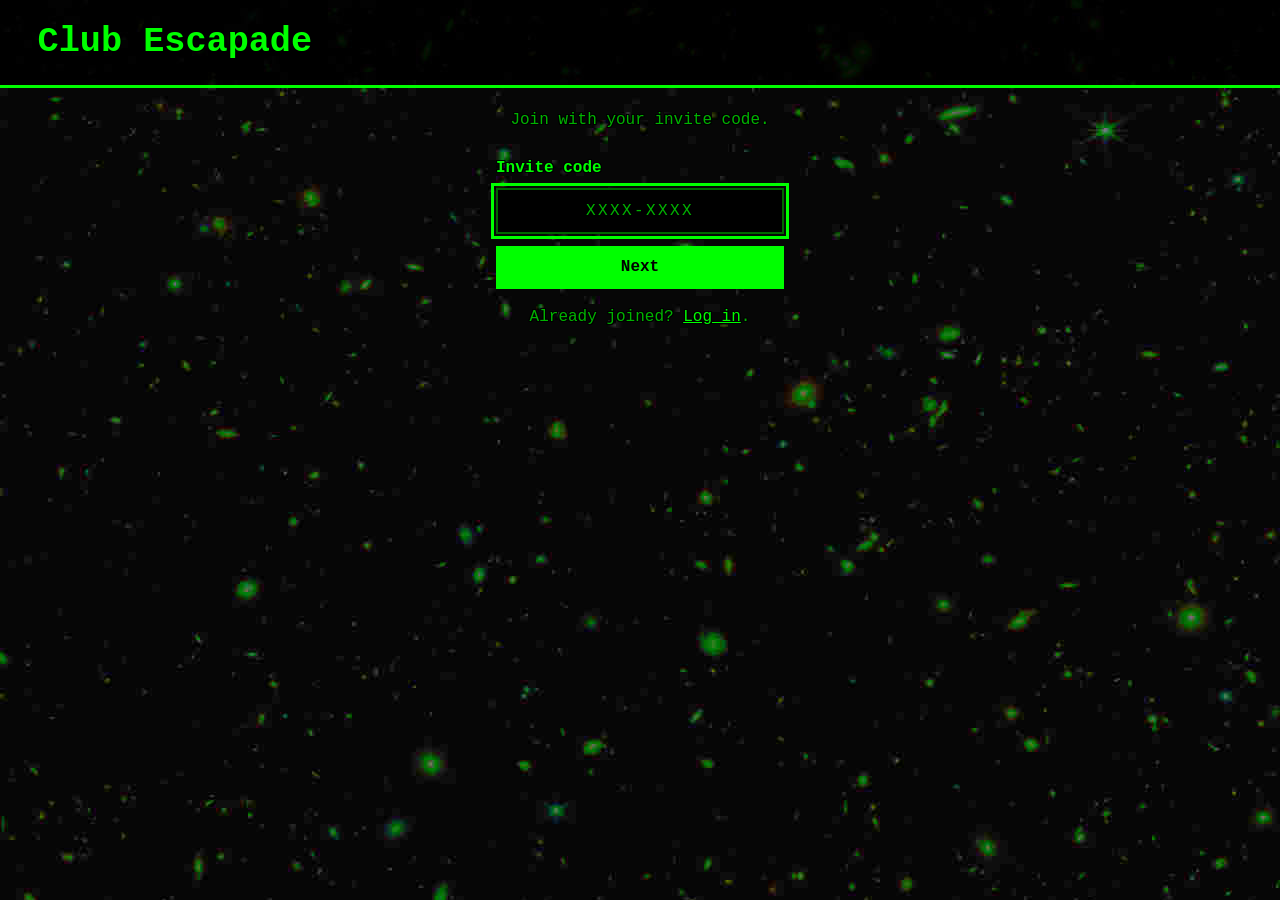
<file: join.html>
<!DOCTYPE html>
<html lang="en">
<head>
<meta charset="utf-8">
<meta name="viewport" content="width=device-width, initial-scale=1">
<title>Join · Club Escapade</title>
<link rel="icon" href="favicon.ico">
<link rel="stylesheet" href="styles.css">
</head>
<body>

<!-- Title bar across the top of every page: site name on the left;
     account.js adds the name / Log out box on the right. -->
<header class="site-bar">
  <a class="site-name" href="index.html">Club Escapade</a>
</header>

<!-- Joining with an invite code from the teacher. The teacher already made
     the account and its username (what the student logs in with). Here the
     student enters the code, picks a screen name (what everyone else sees)
     and a PIN (twice). Anyone can see this page. A link like
     join.html?code=K7MP-3XQA fills in the code. -->
<div class="wrap">
  <header>
    <p id="step-title">Join with your invite code.</p>
  </header>

  <main class="login">
    <!-- Step 1: invite code -->
    <form id="step-code" class="pin-login" novalidate>
      <label for="code">Invite code</label>
      <input id="code" class="code-input" type="text" autocomplete="off" autocapitalize="characters"
             spellcheck="false" maxlength="12" placeholder="XXXX-XXXX" required autofocus>
      <button type="submit">Next</button>
      <p class="muted auth-note">Already joined? <a href="login.html">Log in</a>.</p>
    </form>

    <!-- Step 2: screen name -->
    <form id="step-name" class="pin-login" novalidate hidden>
      <p class="muted hint">You'll log in with the username <strong id="username"></strong>.</p>
      <label for="screen-name">Pick a screen name</label>
      <input id="screen-name" type="text" autocomplete="nickname" autocapitalize="off"
             spellcheck="false" maxlength="20" required>
      <p class="muted hint">This is the name everyone else sees. 3–20 letters,
        numbers, - or _. You can't change it later, so choose well!</p>
      <button type="submit">Next</button>
      <button type="button" class="quiet back-step" data-to="code">Back</button>
    </form>

    <!-- Step 3: PIN, typed twice -->
    <form id="step-pin" class="pin-login" novalidate hidden>
      <label for="pin" id="pin-label">Pick a PIN</label>
      <!-- inputmode="none": on touch screens use the number pad below. -->
      <input id="pin" class="pin-input" type="password" inputmode="none"
             autocomplete="new-password">
      <div id="keypad"></div>
      <p class="muted hint">Remember it! You'll log in with your username
        <strong class="username-again"></strong> and this PIN. Only your teacher can reset it.</p>
      <button type="button" class="quiet back-step" data-to="name">Back</button>
    </form>

    <p id="msg" class="muted" role="status" aria-live="polite"></p>
  </main>
</div>

<script src="pinpad.js"></script>
<script>
  // A new log-in gets a new random game order on the homepage (index.html).
  try {
    Object.keys(localStorage).forEach(function (k) {
      if (k.indexOf("ce-game-order:") === 0) localStorage.removeItem(k);
    });
  } catch (e) {}
(function () {
  var steps = {
    code: document.getElementById("step-code"),
    name: document.getElementById("step-name"),
    pin: document.getElementById("step-pin")
  };
  var codeEl = document.getElementById("code");
  var nameEl = document.getElementById("screen-name");
  var pinEl = document.getElementById("pin");
  var pinLabel = document.getElementById("pin-label");
  var title = document.getElementById("step-title");
  var msg = document.getElementById("msg");
  var current = "code";
  var busy = false;
  var firstPin = null; // the PIN typed the first time, waiting for the repeat

  pinEl.maxLength = PIN_LENGTH;
  pinEl.placeholder = "•".repeat(PIN_LENGTH);

  function post(path, body) {
    return fetch(path, {
      method: "POST",
      credentials: "same-origin",
      headers: { "Content-Type": "application/json" },
      body: JSON.stringify(body)
    }).then(function (res) {
      var type = res.headers.get("Content-Type") || "";
      if (type.indexOf("application/json") === -1) throw new Error("The server isn't reachable.");
      return res.json().then(function (data) {
        if (!res.ok) throw new Error(data.error || "Something went wrong.");
        return data;
      });
    });
  }

  function show(step, text) {
    current = step;
    Object.keys(steps).forEach(function (k) { steps[k].hidden = k !== step; });
    title.textContent = {
      code: "Join with your invite code.",
      name: "Hi! Pick your screen name.",
      pin: "Last step: pick your PIN."
    }[step];
    msg.textContent = text || "";
    if (step === "code") codeEl.focus();
    if (step === "name") nameEl.focus();
    if (step === "pin") { firstPin = null; pinLabel.textContent = "Pick a " + PIN_LENGTH + "-digit PIN"; pad.clear(); pad.focus(); }
  }

  function shake(form) {
    form.classList.remove("shake");
    void form.offsetWidth; // restart the animation
    form.classList.add("shake");
  }

  function run(form, promise) {
    busy = true;
    form.classList.add("busy");
    form.querySelectorAll("button").forEach(function (b) { b.disabled = true; });
    return promise.then(function (v) { return v; }, function (err) {
      msg.textContent = err.message;
      shake(form);
      throw err;
    }).finally(function () {
      busy = false;
      form.classList.remove("busy");
      form.querySelectorAll("button").forEach(function (b) { b.disabled = false; });
    });
  }

  // Step 1: is the code real?
  steps.code.addEventListener("submit", function (e) {
    e.preventDefault();
    if (busy) return;
    if (!codeEl.value.trim()) { msg.textContent = "Type the code from your teacher."; return; }
    msg.textContent = "Checking…";
    run(steps.code, post("/api/invite/check", { code: codeEl.value }))
      .then(function (data) {
        document.getElementById("username").textContent = data.username;
        document.querySelector(".username-again").textContent = data.username;
        show("name");
      }, function () { codeEl.select(); });
  });

  // Step 2: is the screen name allowed and free?
  steps.name.addEventListener("submit", function (e) {
    e.preventDefault();
    if (busy) return;
    var name = nameEl.value.trim();
    nameEl.value = name;
    if (!name) { msg.textContent = "Type a screen name."; return; }
    msg.textContent = "Checking…";
    run(steps.name, post("/api/invite/check", { code: codeEl.value, screenName: name }))
      .then(function () { show("pin"); }, function () { nameEl.select(); });
  });

  // Step 3: type the PIN, then type it again. The last digit moves on.
  var pad = PinPad({
    input: pinEl,
    keypad: document.getElementById("keypad"),
    length: PIN_LENGTH,
    active: function () { return current === "pin"; },
    busy: function () { return busy; },
    onEnter: function () {
      msg.textContent = "Your PIN needs " + PIN_LENGTH + " digits.";
    },
    onComplete: function (pin) {
      if (firstPin === null) {
        firstPin = pin;
        pinLabel.textContent = "Type it again";
        msg.textContent = "";
        pad.clear();
        return;
      }
      if (pin !== firstPin) {
        shake(steps.pin);
        show("pin", "Those didn't match. Pick your PIN again.");
        return;
      }
      msg.textContent = "Setting up your account…";
      run(steps.pin, post("/api/invite/join", {
        code: codeEl.value, screenName: nameEl.value, pin: pin
      })).then(function () {
        location.replace("/");
      }, function (err) {
        // Someone took the name meanwhile, or the code stopped working.
        if (/screen name/i.test(err.message)) show("name", err.message);
        else if (/code/i.test(err.message)) show("code", err.message);
        else show("pin", err.message);
      });
    }
  });

  document.querySelectorAll(".back-step").forEach(function (b) {
    b.addEventListener("click", function () { show(b.dataset.to); });
  });

  // join.html?code=K7MP-3XQA fills in the code.
  var given = new URLSearchParams(location.search).get("code");
  if (given) codeEl.value = given;
})();
</script>
</body>
</html>
</file>
<file: styles.css>
/* Terminal look: pure black page, green Courier text. Same in light and dark mode. */
:root {
  color-scheme: dark;
  --page: #000000;
  --ink: #00ff00;
  --muted: #00b300;
  --bezel: #006600;
  --card: #000000;
  --screen: #000000;
  --accent: #00ff00;
  --accent-ink: #000000;
  --gold: #d4af37;        /* hidden games: card border, window accents */
  --gold-bright: #ffd84d;
  --bar-h: 5.5rem; /* height of the title bar at the top of every page */
}

/* Square corners everywhere, including browser-default buttons and inputs. */
* { box-sizing: border-box; border-radius: 0; }
/* "hidden" always hides, even on things a rule below gives display: grid/flex. */
[hidden] { display: none !important; }
html, body { margin: 0; }

/* Tiled star image drifting diagonally (down and to the right) behind the page.
   The layer is one tile bigger than the screen and moves exactly one tile
   (2000 x 1402, the size of background.jpg) per loop, so the loop is seamless.
   Change 90s to make it faster or slower. */
body::before {
  content: "";
  position: fixed;
  top: -1402px;
  left: -2000px;
  right: 0;
  bottom: 0;
  z-index: -1;
  background: url("background.jpg") repeat;
  animation: star-drift 90s linear infinite;
  will-change: transform;
  pointer-events: none;
}
/* Black layer over the moving stars, under everything else, to tone them
   down. Raise --dim toward 1 for darker (1 hides the stars completely). */
body::after {
  content: "";
  position: fixed;
  inset: 0;
  z-index: -1;
  background: #000;
  opacity: var(--dim, .5);
  pointer-events: none;
}
@keyframes star-drift {
  to { transform: translate(2000px, 1402px); }
}
/* Hold still for people who've asked their computer for less motion. */
@media (prefers-reduced-motion: reduce) {
  body::before { animation: none; }
}
body {
  /* Black shows while the star image loads or if it's missing. */
  background: var(--page);
  color: var(--ink);
  font: 16px/1.5 "Courier New", Courier, monospace;
  text-align: center;
  /* 1px black outline around all text, so it reads over the star background.
     Every element inherits this. */
  text-shadow:
    -1px -1px 0 #000,  0 -1px 0 #000,  1px -1px 0 #000,
    -1px  0   0 #000,                  1px  0   0 #000,
    -1px  1px 0 #000,  0  1px 0 #000,  1px  1px 0 #000;
  min-height: 100vh;
  display: flex;
  flex-direction: column;
  align-items: center;
  /* Room on top for the fixed title bar. */
  padding: calc(var(--bar-h) + 1.25rem) 1rem 3rem;
}

.wrap { width: 100%; max-width: 980px; }

header { margin-bottom: 1.5rem; }
h1 { font-size: 1.6rem; margin: 0 0 .25rem; letter-spacing: -0.01em; }
header p { margin: 0; color: var(--muted); }

a { color: var(--accent); }
a:focus-visible, button:focus-visible {
  outline: 3px solid var(--ink);
  outline-offset: 2px;
}

/* ---------- Homepage grid ---------- */
.grid {
  list-style: none;
  margin: 0;
  padding: 0;
  display: grid;
  /* 10 games per row, fewer on smaller screens. */
  grid-template-columns: repeat(10, minmax(0, 1fr));
  gap: .5rem;
}
@media (max-width: 900px) { .grid { grid-template-columns: repeat(8, minmax(0, 1fr)); } }
@media (max-width: 720px) { .grid { grid-template-columns: repeat(6, minmax(0, 1fr)); } }
@media (max-width: 520px) { .grid { grid-template-columns: repeat(4, minmax(0, 1fr)); } }
/* Square cards: the name area fills whatever the rating line leaves. */
.card {
  display: flex;
  flex-direction: column;
  aspect-ratio: 1 / 1;
  background: var(--card);
  color: inherit;
  text-decoration: none;
  box-shadow: inset 0 0 0 2px var(--bezel);
  overflow: hidden;
  transition: transform .12s ease, box-shadow .12s ease;
}
.card:hover { transform: translateY(-3px); box-shadow: inset 0 0 0 2px var(--accent); }
.thumb {
  flex: 1;
  min-height: 0;
  background: transparent; /* let the card's green outline show around it */
  display: flex;
  align-items: center;
  justify-content: center;
}
.thumb .ph {
  font-size: .65rem;
  font-weight: 700;
  line-height: 1.25;
  color: var(--ink);
  letter-spacing: .02em;
  text-align: center;
  overflow-wrap: anywhere;
  padding: .25rem;
  width: 100%;
  height: 100%;
  display: flex;
  align-items: center;
  justify-content: center;
}
.card .info { padding: .2rem .35rem .35rem; }
.card .info:empty { display: none; } /* no title, blurb or rating to show */
.card h2 { font-size: 1.05rem; margin: 0; }
.card p { margin: .15rem 0 0; font-size: .9rem; color: var(--muted); }

.empty { color: var(--muted); }

/* ---------- Player page ---------- */
/* The game window, styled like Windows 95: grey raised frame, navy title bar
   with the game's name, and square bevelled buttons (mute, restart, full
   screen) where Windows had minimize, maximize and close.
   --ar is the game's width / height. play.html sets it from the game file
   once it loads. The window is as wide as the page allows, but never so tall
   that it runs off the bottom of the screen. The game area's height is the
   screen minus the title bar (--bar-h), the game page's top and bottom
   padding (1.25rem + 1rem) and the window frame (46px: title bar 30, gap 4,
   frame padding 8, game border 4); 12px is the frame's left and right
   edges. Square and tall games are limited by height, so this matters
   most for them. */
.bezel {
  --ar: 4 / 3;
  --ar-num: 1.3333;
  --w95-face: #c0c0c0;
  --w95-light: #ffffff;
  --w95-shadow: #808080;
  --w95-dark: #000000;
  margin-inline: auto;
  width: max(320px, (100vh - var(--bar-h) - 2.25rem - 46px) * var(--ar-num) + 12px);
  max-width: 100%;
  transition: width .2s ease;
}
.win95 {
  background: var(--w95-face);
  padding: 4px;
  text-align: left;
  text-shadow: none;
  /* Two-tone raised edge: white/light grey top-left, black/dark grey bottom-right. */
  box-shadow:
    inset -1px -1px 0 var(--w95-dark),
    inset 1px 1px 0 #dfdfdf,
    inset -2px -2px 0 var(--w95-shadow),
    inset 2px 2px 0 var(--w95-light),
    6px 6px 0 rgba(0, 0, 0, .5);
  font-family: "MS Sans Serif", "Microsoft Sans Serif", Tahoma, Geneva, Verdana, sans-serif;
}
.win95-titlebar {
  display: flex;
  align-items: center;
  gap: .5rem;
  background: #02421c;
  color: #ffffff;
  padding: 3px 3px 3px 6px;
  margin-bottom: 4px;
  min-height: 30px;
}
.win95-title {
  flex: 1;
  min-width: 0;
  margin: 0;
  font-size: 1.05rem;
  font-weight: 700;
  letter-spacing: .02em;
  line-height: 1.2;
  white-space: nowrap;
  overflow: hidden;
  text-overflow: ellipsis;
}
.win95-buttons { display: flex; gap: 2px; flex-shrink: 0; }
/* The Restart button gets a little gap before it, like Windows' Close button. */
.win95-buttons #reload { margin-right: 2px; }
.win95-btn {
  width: 26px;
  height: 22px;
  padding: 0;
  border: 0;
  background: var(--w95-face);
  color: var(--w95-dark);
  text-shadow: none;
  display: grid;
  place-items: center;
  box-shadow:
    inset -1px -1px 0 var(--w95-dark),
    inset 1px 1px 0 var(--w95-light),
    inset -2px -2px 0 var(--w95-shadow),
    inset 2px 2px 0 #dfdfdf;
}
/* Pressed (and Mute while on): the bevel flips so the button looks pushed in. */
.win95-btn:active,
.win95-btn[aria-pressed="true"] {
  box-shadow:
    inset -1px -1px 0 var(--w95-light),
    inset 1px 1px 0 var(--w95-dark),
    inset -2px -2px 0 #dfdfdf,
    inset 2px 2px 0 var(--w95-shadow);
}
.win95-btn:active svg,
.win95-btn[aria-pressed="true"] svg { transform: translate(1px, 1px); }
.win95-btn:focus-visible { outline: 1px dotted var(--w95-dark); outline-offset: -5px; }
.win95-btn svg { width: 14px; height: 12px; fill: currentColor; }
.win95-btn svg .stroke { fill: none; stroke: currentColor; stroke-width: 1.4; }
.win95-btn .icon-muted,
.win95-btn[aria-pressed="true"] .icon-sound { display: none; }
.win95-btn[aria-pressed="true"] .icon-muted { display: block; }

/* Hidden games: gold title bar, a gold ring and glow around the window, and a
   gold edge around the game. */
.win95.hidden-game {
  box-shadow:
    inset -1px -1px 0 var(--w95-dark),
    inset 1px 1px 0 #dfdfdf,
    inset -2px -2px 0 var(--w95-shadow),
    inset 2px 2px 0 var(--w95-light),
    0 0 0 2px var(--gold),
    0 0 18px rgba(212, 175, 55, .45),
    6px 6px 0 rgba(0, 0, 0, .5);
}
.win95.hidden-game .win95-titlebar {
  background: linear-gradient(90deg, #5c4500, #a67c00 55%, var(--gold));
  text-shadow: 0 1px 0 rgba(0, 0, 0, .6);
}
.win95.hidden-game #stage { border-color: #8a6d1f var(--gold-bright) var(--gold-bright) #8a6d1f; }

#stage {
  width: 100%;
  aspect-ratio: var(--ar);
  background: var(--screen);
  /* Sunken edge around the game, the reverse of the window's raised one. */
  border: 2px solid;
  border-color: var(--w95-shadow) var(--w95-light) var(--w95-light) var(--w95-shadow);
  /* Square corners: rounding here would clip the edges of the game. */
  overflow: hidden;
  position: relative;
  font-family: "Courier New", Courier, monospace;
}
#stage ruffle-player { width: 100%; height: 100%; display: block; }
#message {
  position: absolute;
  inset: 0;
  display: flex;
  align-items: center;
  justify-content: center;
  padding: 1.5rem;
  text-align: center;
  color: var(--ink);
}
#message[hidden] { display: none; }

.controls {
  display: flex;
  flex-wrap: wrap;
  justify-content: center;
  gap: .75rem;
  align-items: center;
  margin-top: 1rem;
}
button {
  font: inherit;
  text-shadow: none; /* filled buttons (Restart): black text, no outline */
  font-weight: 600;
  background: var(--accent);
  color: var(--accent-ink);
  border: 0;
  padding: .6rem 1rem;
  cursor: pointer;
}
button.quiet {
  background: transparent;
  color: var(--ink);
  text-shadow: inherit; /* green text on the stars keeps its outline */
  box-shadow: inset 0 0 0 2px var(--bezel);
}

/* ---------- Restart confirmation pop-up ---------- */
dialog {
  background: var(--page);
  color: var(--ink);
  border: 2px solid var(--ink);
  padding: 1.25rem 1.5rem;
  max-width: min(90vw, 26rem);
  font: inherit;
  text-shadow: inherit;
  text-align: center;
}
dialog p { margin: 0; }
dialog::backdrop { background: rgba(0, 0, 0, .7); }
/* "Wait... a hidden game?" pop-up: gold, like hidden games' windows. */
dialog.hidden-found { border-color: var(--gold); box-shadow: 0 0 28px rgba(212, 175, 55, .55); }
.hidden-found-title { font-size: 1.4rem; font-weight: 700; color: var(--gold-bright); }
.hidden-found button { background: var(--gold); color: #000; }

/* ---------- Player page layout ---------- */
/* Game window on the left, comments column on the right. The window keeps
   the size it wants (as big as the screen height allows) and only shrinks if
   the comments would get narrower than 15rem; comments get the rest. On
   narrow screens they stack: game first, comments below. */
.wrap.wide { max-width: 1500px; }
body.play { padding-bottom: 1rem; } /* game page: room for a bigger game */
.play-layout {
  display: flex;
  gap: 1.5rem;
  align-items: flex-start;
  justify-content: center;
}
.play-layout .bezel { flex: 0 1 auto; min-width: 280px; margin-inline: 0; }
.play-side {
  flex: 1 1 15rem;
  min-width: 15rem;
  max-width: 640px;
}
.play-side .community { margin: 0; }
/* Big green "Another Game?" button above the rating: back to the homepage. */
.another-game {
  display: block;
  margin-bottom: 1.5rem;
  padding: 1rem 1.25rem;
  background: var(--accent);
  color: var(--accent-ink);
  font-size: 1.5rem;
  font-weight: 700;
  text-decoration: none;
  text-shadow: none;
  text-align: center;
  transition: transform .12s ease, filter .12s ease;
}
.another-game:hover { filter: brightness(.85); }
.another-game:active { transform: translateY(2px); }
.play-side .community h2:first-child { margin-top: 0; }
/* Wide screens: the page itself doesn't scroll. The right-hand column is
   at most the screen's height (below the title bar, inside the page's top
   and bottom padding); "Another Game?" stays at its top and the rating and
   comments scroll under it. Narrow screens stack and scroll normally. */
@media (min-width: 801px) {
  .play-side {
    display: flex;
    flex-direction: column;
    max-height: calc(100vh - var(--bar-h) - 2.25rem);
  }
  .play-side .another-game { flex-shrink: 0; }
  .play-side .community {
    flex: 1 1 auto;
    min-height: 0;
    overflow-y: auto;
    overscroll-behavior: contain; /* reaching the end doesn't scroll the page */
    padding-right: .5rem;         /* room for the scrollbar */
    scrollbar-color: var(--bezel) transparent;
  }
}

@media (max-width: 800px) {
  .play-layout { flex-direction: column; align-items: center; }
  .play-layout .bezel { min-width: 0; }
  .play-side { width: 100%; min-width: 0; margin-top: 1rem; }
}

/* ---------- Ratings, comments and log-in (comments.js) ---------- */
.community {
  max-width: 640px;
  margin: 2rem auto 0;
}
.community h2 { font-size: 1.2rem; margin: 1.5rem 0 .5rem; }
.muted { color: var(--muted); }
.community p { margin: .25rem 0; }

.stars { display: flex; justify-content: center; gap: .1rem; }
.stars button {
  background: transparent;
  color: var(--bezel);
  font-size: 2rem;
  line-height: 1;
  padding: .1rem .2rem;
  text-shadow: inherit;
}
.stars button.on, .stars button:hover { color: var(--ink); }

input[type="text"], input[type="password"], textarea, select {
  font: inherit;
  color: var(--ink);
  background: #000;
  border: 2px solid var(--bezel);
  padding: .55rem .75rem;
}
input:focus-visible, textarea:focus-visible {
  outline: 3px solid var(--ink);
  outline-offset: 2px;
}
::placeholder { color: var(--muted); opacity: 1; }

.auth-note { margin: .5rem 0 0; }
.login { max-width: 420px; margin: 0 auto; }

/* ---------- PIN log-in (login.html) ---------- */
.pin-login {
  display: grid;
  gap: .5rem;
  max-width: 18rem;
  margin: 0 auto;
}
.pin-login label { font-weight: 600; text-align: left; }
.pin-login input { width: 100%; }
.pin-login label[for="pin"] { margin-top: .5rem; }
.pin-input {
  font-size: 2rem;
  letter-spacing: .4em;
  text-align: center;
  padding-left: .8em; /* balance the letter-spacing after the last dot */
}
.keypad {
  display: grid;
  grid-template-columns: repeat(3, 1fr);
  gap: .5rem;
  margin-top: .5rem;
}
.keypad button {
  font-size: 1.6rem;
  padding: .7rem 0;
  touch-action: manipulation; /* no double-tap zoom on fast taps */
  transition: transform .06s ease;
}
.keypad button[data-key="clear"] { font-size: 1rem; }
.keypad button:active, .keypad button.pressed { transform: scale(.92); filter: brightness(.8); }
.keypad button:focus-visible { outline: 3px solid var(--ink); outline-offset: 2px; }
.pin-login.busy .keypad { opacity: .5; }
.pin-login.shake { animation: shake .35s; }
@keyframes shake {
  20%, 60% { transform: translateX(-8px); }
  40%, 80% { transform: translateX(8px); }
}
@media (prefers-reduced-motion: reduce) {
  .pin-login.shake { animation: none; }
}
/* ---------- Account box, top-right of every logged-in page (account.js) ---------- */
/* Title bar fixed across the top of every page, with a line under it:
   site name on the left, account box (name · Log out) on the right. */
.site-bar {
  position: fixed;
  top: 0;
  left: 0;
  right: 0;
  z-index: 100;
  height: var(--bar-h);
  display: flex;
  align-items: center;
  justify-content: space-between;
  gap: 1rem;
  padding: 0 .75rem;
  background: rgba(0, 0, 0, .85);
  border-bottom: 3px solid var(--ink);
}
.site-name,
.corner-account { white-space: nowrap; }
.site-name {
  flex-shrink: 0;
  padding: .6rem 1.6rem;
  color: var(--ink);
  font-size: 2.2rem;
  line-height: 1.2;
  font-weight: 700;
  text-decoration: none;
}
.site-name:hover { text-decoration: underline; }
.corner-account {
  min-width: 0;
  padding: .8rem 1.6rem;
  font-size: 1.8rem;
  line-height: 1.2;
  overflow: hidden;
  text-overflow: ellipsis;
}
.corner-account strong { color: var(--ink); }
.corner-account a { color: var(--ink); }
/* Narrow screens: both boxes at their old size so they fit side by side. */
@media (max-width: 760px) {
  :root { --bar-h: 3.5rem; }
  .site-name { font-size: 1.1rem; padding: .3rem .8rem; }
  .corner-account { font-size: .9rem; padding: .4rem .8rem; }
}

.comment-form textarea { width: 100%; resize: vertical; display: block; }
.comment-form .controls { margin-top: .5rem; justify-content: space-between; }

button.link {
  background: none;
  color: var(--ink);
  padding: 0;
  font-weight: inherit;
  text-decoration: underline;
  text-shadow: inherit;
}
button:disabled { opacity: .5; cursor: progress; }

.comments {
  list-style: none;
  padding: 0;
  margin: 1rem 0 0;
  display: grid;
  gap: .75rem;
}
.comments li {
  background: rgba(0, 0, 0, .85);
  border: 2px solid var(--bezel);
  padding: .6rem .9rem;
}
.comments li.empty { color: var(--muted); }
.comments .meta { color: var(--muted); font-size: .9rem; }
.comments .meta strong { color: var(--ink); }
.comments .flagged { color: #ff6666; font-weight: 600; }
.comments .actions { margin: .4rem 0 0; }

/* ---------- Admin tools (admin.html) ---------- */
/* Admin page: "Student Actions" sidebar on the left, the chosen tool on the
   right. Narrow screens: sidebar on top. */
.admin-layout {
  display: grid;
  grid-template-columns: 16rem minmax(0, 1fr);
  gap: 2rem;
  align-items: start;
  text-align: left;
}
.admin-sidebar {
  position: sticky;
  top: calc(var(--bar-h) + 1.25rem);
  display: flex;
  flex-direction: column;
  gap: .5rem;
  padding: 1rem;
  background: rgba(0, 0, 0, .85);
  border: 2px solid var(--bezel);
}
.admin-sidebar h2 { font-size: 1.2rem; margin: 0 0 .5rem; }
.side-item {
  display: flex;
  justify-content: space-between;
  align-items: center;
  gap: .5rem;
  padding: .6rem .75rem;
  color: var(--ink);
  font-weight: 600;
  text-decoration: none;
  border: 2px solid var(--bezel);
}
.side-item:hover { border-color: var(--accent); }
.side-item[aria-current="page"] {
  background: var(--accent);
  color: var(--accent-ink);
  border-color: var(--accent);
  text-shadow: none;
}
.side-count {
  min-width: 1.6rem;
  padding: 0 .35rem;
  background: var(--accent-ink);
  color: var(--ink);
  text-align: center;
  font-size: .85rem;
}
@media (max-width: 760px) {
  .admin-layout { grid-template-columns: 1fr; gap: 1rem; }
  .admin-sidebar { position: static; }
}
.admin { min-width: 0; }
.admin #status:empty { display: none; }
.admin-panel h2:first-child { margin-top: 0; }
.admin .timeout-form { justify-content: flex-start; }
.admin-sidebar .side-group { margin-top: 1rem; }
.admin-log li { padding: .45rem .8rem; }
/* Play time tables: name, then Today / 7 days / All time and an extra column. */
.pt-table { margin: .5rem 0 1.5rem; border: 2px solid var(--bezel); background: rgba(0, 0, 0, .85); }
.pt-row {
  display: grid;
  grid-template-columns: minmax(0, 1fr) repeat(3, 6rem) 7rem;
  gap: .5rem;
  align-items: center;
  padding: .4rem .75rem;
  border-top: 1px solid rgba(0, 102, 0, .6);
}
.pt-head { border-top: 0; color: var(--muted); font-size: .85rem; }
.pt-num { text-align: right; font-variant-numeric: tabular-nums; }
.pt-extra { color: var(--muted); font-size: .85rem; }
.pt-name { overflow: hidden; text-overflow: ellipsis; white-space: nowrap; }
.pt-student summary { cursor: pointer; list-style: none; }
.pt-student summary::-webkit-details-marker { display: none; }
.pt-student summary .pt-name::before { content: "▸ "; color: var(--muted); }
.pt-student[open] summary .pt-name::before { content: "▾ "; }
.pt-student[open] summary { font-weight: 700; }
.pt-sub { color: var(--muted); padding-left: 2rem; font-size: .9rem; }
.pt-table > .empty { margin: 0; padding: .6rem .75rem; }
@media (max-width: 760px) {
  .pt-row { grid-template-columns: minmax(0, 1fr) repeat(3, 4.2rem); font-size: .85rem; }
  .pt-extra { display: none; }
}
.game-settings { list-style: none; margin: 1rem 0 0; padding: 0; display: grid; gap: .35rem; }
.game-settings li {
  display: grid;
  grid-template-columns: minmax(0, 1fr) 9.5rem 9.5rem;
  gap: .75rem;
  align-items: center;
  padding: .35rem .6rem;
  border: 2px solid var(--bezel);
  background: rgba(0, 0, 0, .85);
}
.game-settings li.disabled { border-style: dashed; }
.game-settings li.disabled .gs-name { color: var(--muted); text-decoration: line-through; }
.gs-tag { font-size: .75rem; padding: 0 .3rem; border: 1px solid var(--bezel); color: var(--muted); }
.gs-toggle { padding: .35rem .5rem; font-size: .9rem; }
.game-settings li.disabled .gs-toggle { background: var(--accent); color: var(--accent-ink); text-shadow: none; }
@media (max-width: 760px) {
  .game-settings li { grid-template-columns: 1fr 1fr; }
  .gs-name { grid-column: 1 / -1; }
}
.admin h2 { font-size: 1.2rem; margin: 0 0 .5rem; }
.admin h3 { font-size: 1rem; margin: 1.25rem 0 .25rem; }
.admin .comments { margin-top: .5rem; }
.timeout-form {
  display: flex;
  flex-wrap: wrap;
  gap: .5rem;
  align-items: center;
  justify-content: center;
}
.timeout-form select { min-width: 9rem; }

/* ---------- Join with an invite code (join.html) ---------- */
.code-input { font-size: 1.6rem; text-align: center; letter-spacing: .15em; text-transform: uppercase; }
.pin-login .hint { margin: 0; font-size: .9rem; }
.pin-login .hint strong { color: var(--ink); }
.pin-login > button { margin-top: .25rem; }
.comments .body { margin-top: .3rem; white-space: pre-wrap; overflow-wrap: anywhere; }

.card .rating { color: var(--ink); font-size: .65rem; margin-top: 0; }

/* ---------- Locked games (index.html, play.html) ---------- */
/* A game this person hasn't played yet: a "?" in place of its picture. */
.card.locked { box-shadow: inset 0 0 0 2px var(--bezel); border: 2px dashed var(--bezel); }
.card.locked:hover { border-color: var(--accent); }
.card.locked h2 { letter-spacing: .2em; }
/* Hidden games: gold border (dashed while still locked). */
.card.hidden-game { box-shadow: inset 0 0 0 2px var(--gold); }
.card.hidden-game:hover { box-shadow: inset 0 0 0 2px var(--gold-bright), 0 0 12px rgba(212, 175, 55, .5); }
.card.locked.hidden-game { border-color: var(--gold); }
.card.locked.hidden-game:hover { border-color: var(--gold-bright); }
.thumb .mystery {
  font-size: 2.25rem;
  color: var(--ink);
  text-shadow: 0 0 12px var(--ink), -2px -2px 0 #000, 2px 2px 0 #000;
  animation: mystery-pulse 2.4s ease-in-out infinite;
}
@keyframes mystery-pulse {
  50% { opacity: .55; transform: scale(.94); }
}
/* Unlocked since the last visit: flips over to show the game. */
.card.just-unlocked { animation: reveal .8s ease-out both; }
@keyframes reveal {
  0% { transform: perspective(600px) rotateY(90deg); box-shadow: inset 0 0 0 2px var(--accent), 0 0 0 var(--ink); }
  60% { transform: perspective(600px) rotateY(-8deg); box-shadow: inset 0 0 0 2px var(--accent), 0 0 24px var(--ink); }
  100% { transform: none; }
}
.unlock-count { margin: 1.5rem 0 0; color: var(--muted); }

/* "What is this place?" link, pinned to the bottom right of the homepage
   (the body is a full-height column, so margin-top: auto pushes it down). */
.page-foot { margin-top: auto; width: 100%; padding-top: 2rem; text-align: right; }
.page-foot a { font-size: .9rem; color: var(--muted); }
.page-foot a:hover { color: var(--ink); }

/* ---------- About this Project (about.html) ---------- */
.about { max-width: 42rem; margin: 0 auto; text-align: left; }
.about h1 { text-align: center; margin-bottom: 1.5rem; }
.about h2 { font-size: 1.15rem; margin: 2rem 0 .5rem; }
.about p { margin: 0 0 1rem; line-height: 1.7; }
.about .signoff { margin-top: 2rem; text-align: right; color: var(--muted); }
.about .back-home { display: inline-block; margin-top: 2rem; }
@media (prefers-reduced-motion: reduce) {
  .thumb .mystery, .card.just-unlocked { animation: none; }
}

.sr-only {
  position: absolute;
  width: 1px; height: 1px;
  margin: -1px; padding: 0;
  overflow: hidden;
  clip: rect(0 0 0 0);
  white-space: nowrap;
  border: 0;
}

/* Admin page: PIN reset and Change my PIN */
.pin-input { width: 7rem; font-family: monospace; letter-spacing: 0.15em; }
.pin-form { display: grid; grid-template-columns: max-content 8rem; gap: 0.5rem 0.75rem;
            align-items: center; justify-items: start; }
.pin-form button { grid-column: 2; }
.pin-result { margin-top: 1rem; padding: 0.75rem 1rem; border: 2px solid var(--accent); }
.pin-result p { margin: 0.25rem 0; }
.pin-value { font-family: monospace; font-size: 2rem; letter-spacing: 0.3em; font-weight: bold; }
</file>
